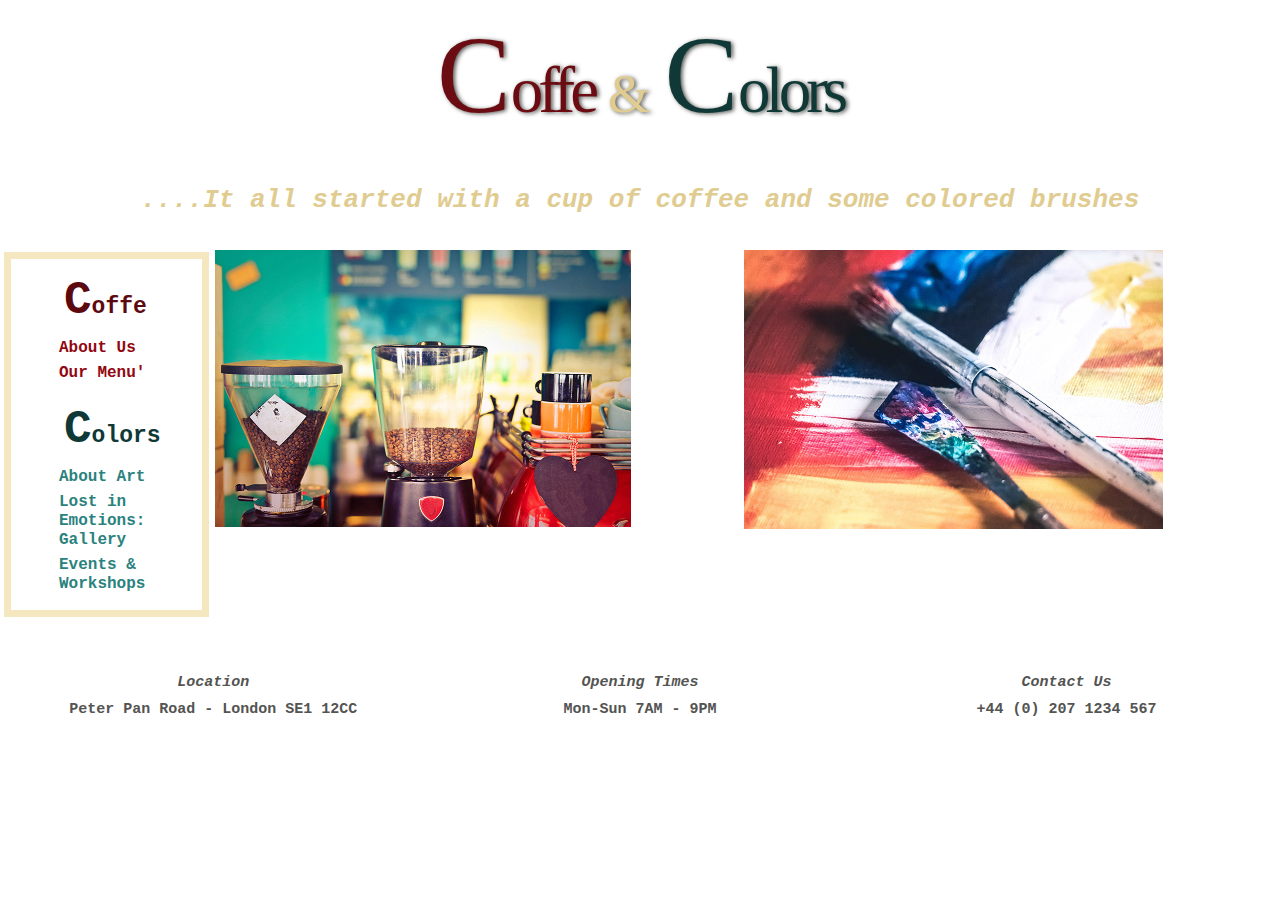
<file: index.html>
<!DOCTYPE html>
<html>
<head>
	<title>Coffee And Colors HomePage</title>
	<meta charset="UTF-8">
	<meta name="keywords" content="HTML,CSS">
	<link rel="stylesheet" type="text/css" href="same.css">
	<meta name="viewport" content="width=device-width, initial-scale=1.0">
</head>	
<body>
	<header class="shopname"><font style="font-size:1.7em;color:#6b0c12;">C</font><font style="letter-spacing:-5px;color:#6b0c12;">offe</font><font style="color:#e0cc90; font-size:55px;"> & </font><font style="font-size:1.7em;color:#0f3836;">C</font><font style="letter-spacing:-5px;color:#0f3836;">olors</font></header>		
	<h2><i>....It all started with a cup of coffee and some colored brushes</i></h2>	
	<div class="clearfix0">
		<div class="navleft">		
			<div class="nav">			
				<ul>
					<li class="navtitle" style="color:#5c0a0f;"><font style="font-size:2em;">C</font><font>offe</font></li>
					<li><a class="one" href="AboutUs.html">About Us</a></li>
					<li><a class="one" href="OurMenu.html">Our Menu'</a></li>
				</ul>					
				<ul>
					<li class="navtitle" style="color:#0f3836;"><font style="font-size:2em;">C</font><font>olors</font></li>
					<li><a class="two" href="AboutArt.html">About Art</a></li>
					<li><a class="two" href="Gallery.html">Lost in Emotions: Gallery</a></li>
					<li><a class="two" href="Events.html">Events & Workshops</a></li>
				</ul>
			</div>
		</div>	
		<div class="navpics" style="padding-right:5px;"><img src="Images/MAIN PAGE/pexels-andrea-piacquadio-948364.jpg" width="80%" alt="coffee machine"></div>
		<div class="navpics"><img src="Images/MAIN PAGE/pexels-steve-johnson-1061778.jpg" width="80%" alt="paint brushes"></div>	
	</div>
	<br>
	<div class="footer">
		<div class="footertext"><h4><i>Location</i><br>Peter Pan Road - London SE1 12CC</h4></div>
		<div class="footertext"><h4><i>Opening Times</i><br>Mon-Sun 7AM - 9PM</h4></div>		
		<div class="footertext"><h4><i>Contact Us</i><br>+44 (0) 207 1234 567</h4></div>
	</div>	
</body>
</html>
</file>
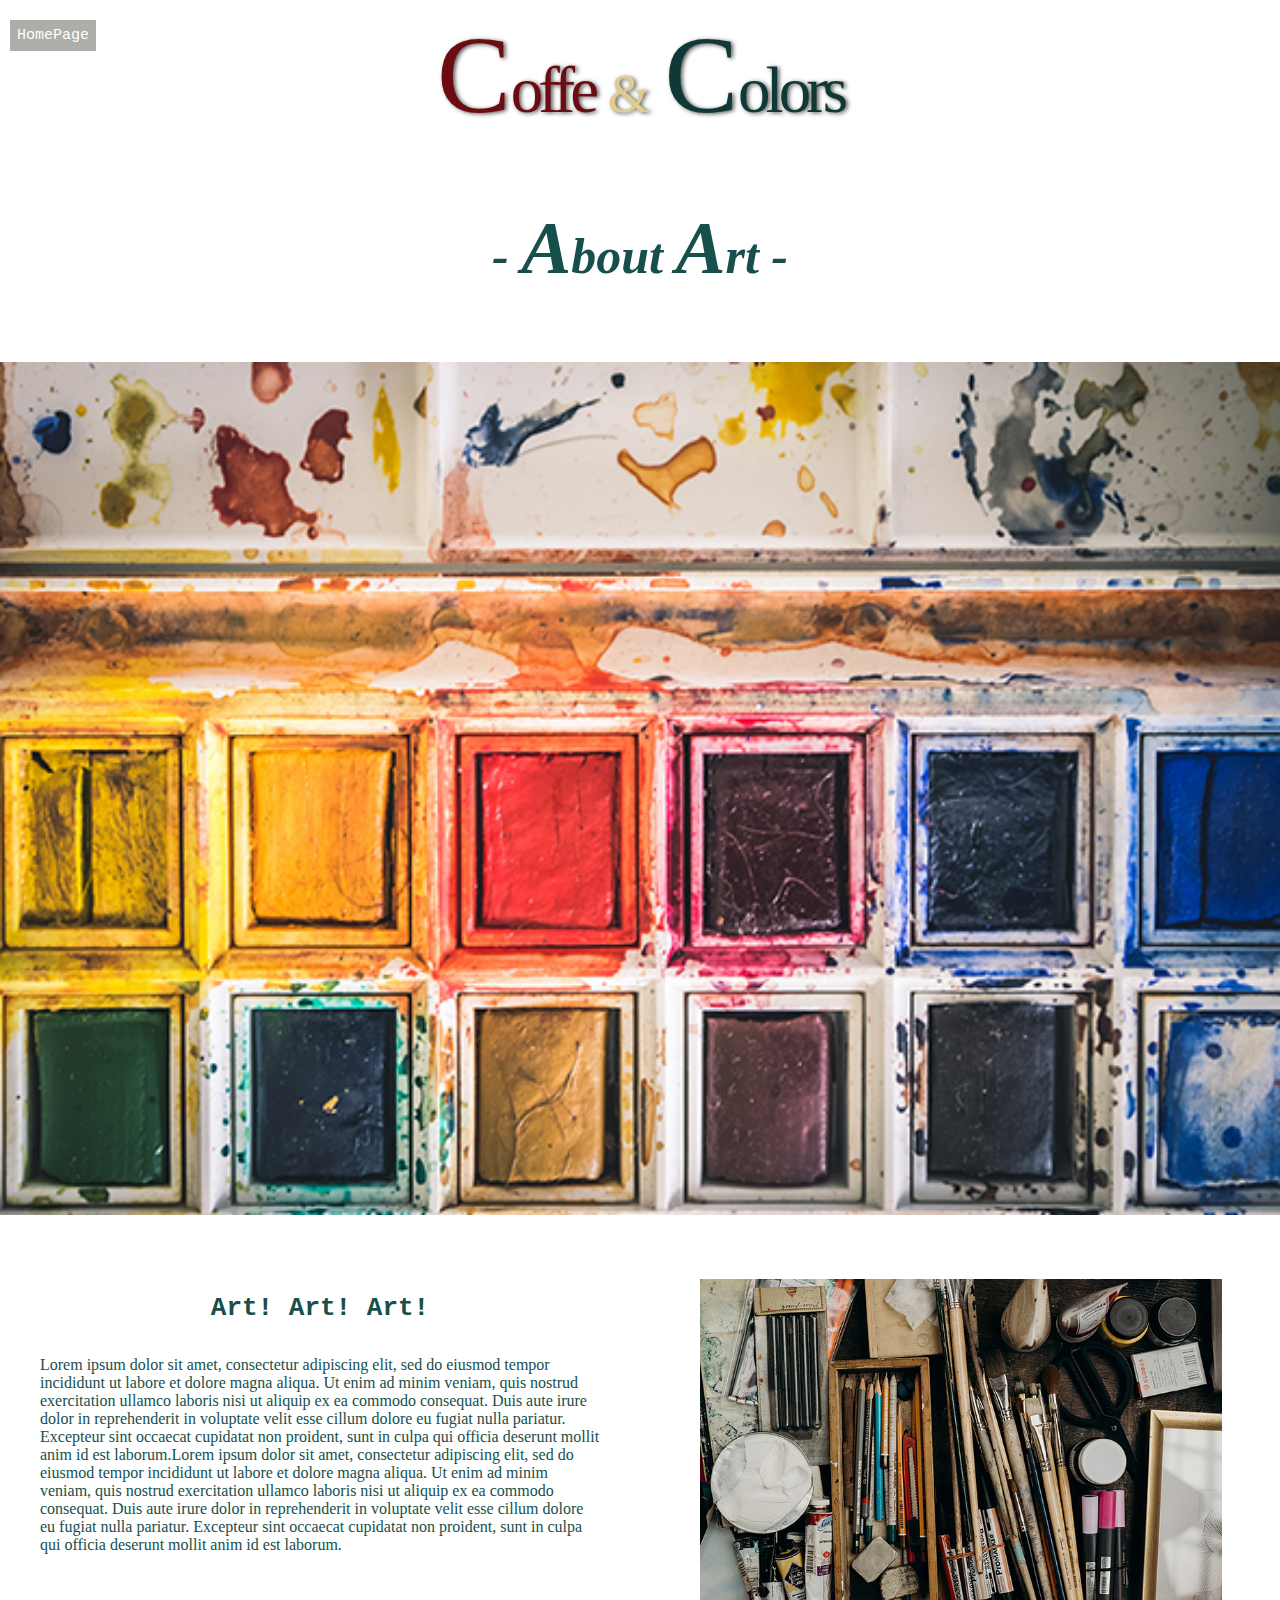
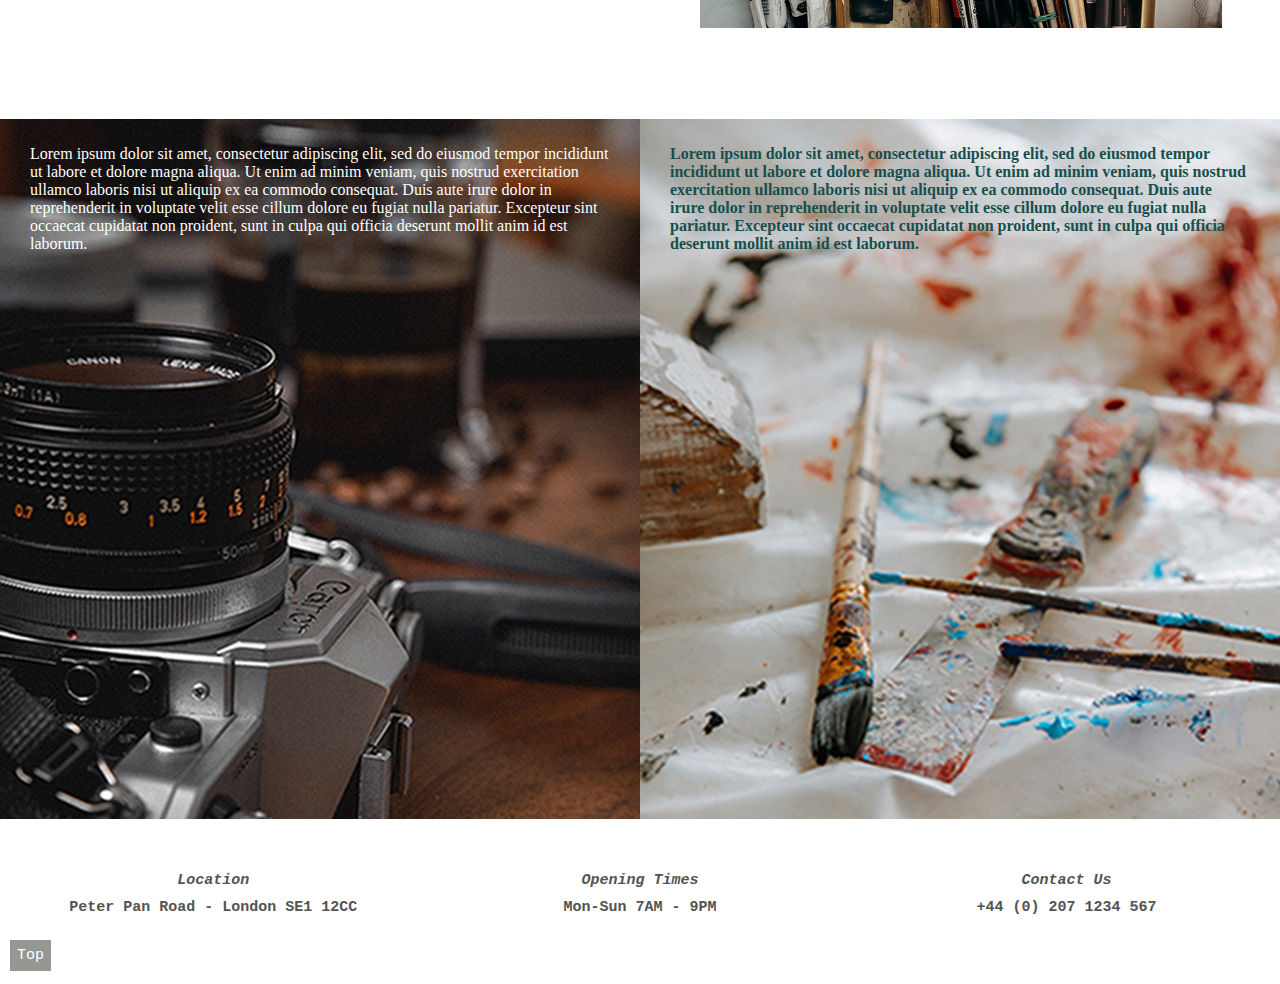
<file: AboutArt.html>
<!DOCTYPE html>
<html>
<head>
	<title>AboutArt</title>
	<meta charset="UTF-8">
	<meta name="keywords" content="HTML,CSS">
	<link rel="stylesheet" type="text/css" href="same.css">
	<meta name="viewport" content="width=device-width, initial-scale=1.0">
</head>

<body>
	<header class="shopname"><font style="font-size:1.7em;color:#6b0c12;">C</font><font style="letter-spacing:-5px;color:#6b0c12;">offe</font><font style="color:#e0cc90; font-size:55px;"> & </font><font style="font-size:1.7em;color:#0f3836;">C</font><font style="letter-spacing:-5px;color:#0f3836;">olors</font></header>
	<h1 class="arttitle"> - <font style="font-size:1.5em;">A</font>bout <font style="font-size:1.5em;">A</font>rt - </h1>
	<br>
	<img src="Images/ART/ART HOME PAGE/4.jpg" width="100%" alt="colors">
	<div class="clearfix3">
		<div class="textart"><h2 style="color:#174f4c;">Art! Art! Art!</h2>
		<p style="color:#174f4c; column-rule:1;">Lorem ipsum dolor sit amet, consectetur adipiscing elit, sed do eiusmod tempor incididunt ut labore et dolore magna aliqua. Ut enim ad minim veniam, quis nostrud exercitation ullamco laboris nisi ut aliquip ex ea commodo consequat. Duis aute irure dolor in reprehenderit in voluptate velit esse cillum dolore eu fugiat nulla pariatur. Excepteur sint occaecat cupidatat non proident, sunt in culpa qui officia deserunt mollit anim id est laborum.Lorem ipsum dolor sit amet, consectetur adipiscing elit, sed do eiusmod tempor incididunt ut labore et dolore magna aliqua. Ut enim ad minim veniam, quis nostrud exercitation ullamco laboris nisi ut aliquip ex ea commodo consequat. Duis aute irure dolor in reprehenderit in voluptate velit esse cillum dolore eu fugiat nulla pariatur. Excepteur sint occaecat cupidatat non proident, sunt in culpa qui officia deserunt mollit anim id est laborum.</p></div>
		<div class="tools"><img src="Images/ART/ART HOME PAGE/1.jpg" width="90%" alt="drawing tools"></div>
	</div>
	
	<div class="clearfix4">
		<div class="camera"><p style="color:white; padding-top:10px; padding-left:30px; padding-right:30px;column-gap:37px;">Lorem ipsum dolor sit amet, consectetur adipiscing elit, sed do eiusmod tempor incididunt ut labore et dolore magna aliqua. Ut enim ad minim veniam, quis nostrud exercitation ullamco laboris nisi ut aliquip ex ea commodo consequat. Duis aute irure dolor in reprehenderit in voluptate velit esse cillum dolore eu fugiat nulla pariatur. Excepteur sint occaecat cupidatat non proident, sunt in culpa qui officia deserunt mollit anim id est laborum.</p></div>
		<div class="brushes"><p style="color:#174f4c; padding-top:10px; padding-left:30px; padding-right:30px;column-gap:37px"><b>Lorem ipsum dolor sit amet, consectetur adipiscing elit, sed do eiusmod tempor incididunt ut labore et dolore magna aliqua. Ut enim ad minim veniam, quis nostrud exercitation ullamco laboris nisi ut aliquip ex ea commodo consequat. Duis aute irure dolor in reprehenderit in voluptate velit esse cillum dolore eu fugiat nulla pariatur. Excepteur sint occaecat cupidatat non proident, sunt in culpa qui officia deserunt mollit anim id est laborum.</b></p></div>	
	</div>
	<br>
	<div class="footer">
		<div class="footertext"><h4><i>Location</i><br>Peter Pan Road - London SE1 12CC</h4></div>
		<div class="footertext"><h4><i>Opening Times</i><br>Mon-Sun 7AM - 9PM</h4></div>		
		<div class="footertext"><h4><i>Contact Us</i><br>+44 (0) 207 1234 567</h4></div>
	</div> 	
	<br><br>
	<a href="index.html"><p id="phomepg">HomePage</p></a>	
	<button onclick="topFunction()" id="myBtn" title="Go to top">Top</button>
	<script>
	var mybutton = document.getElementById("myBtn");

	function topFunction() {
	document.body.scrollTop = 0;
	document.documentElement.scrollTop = 0;
	}	
	</script>
</body>
</html>
</file>
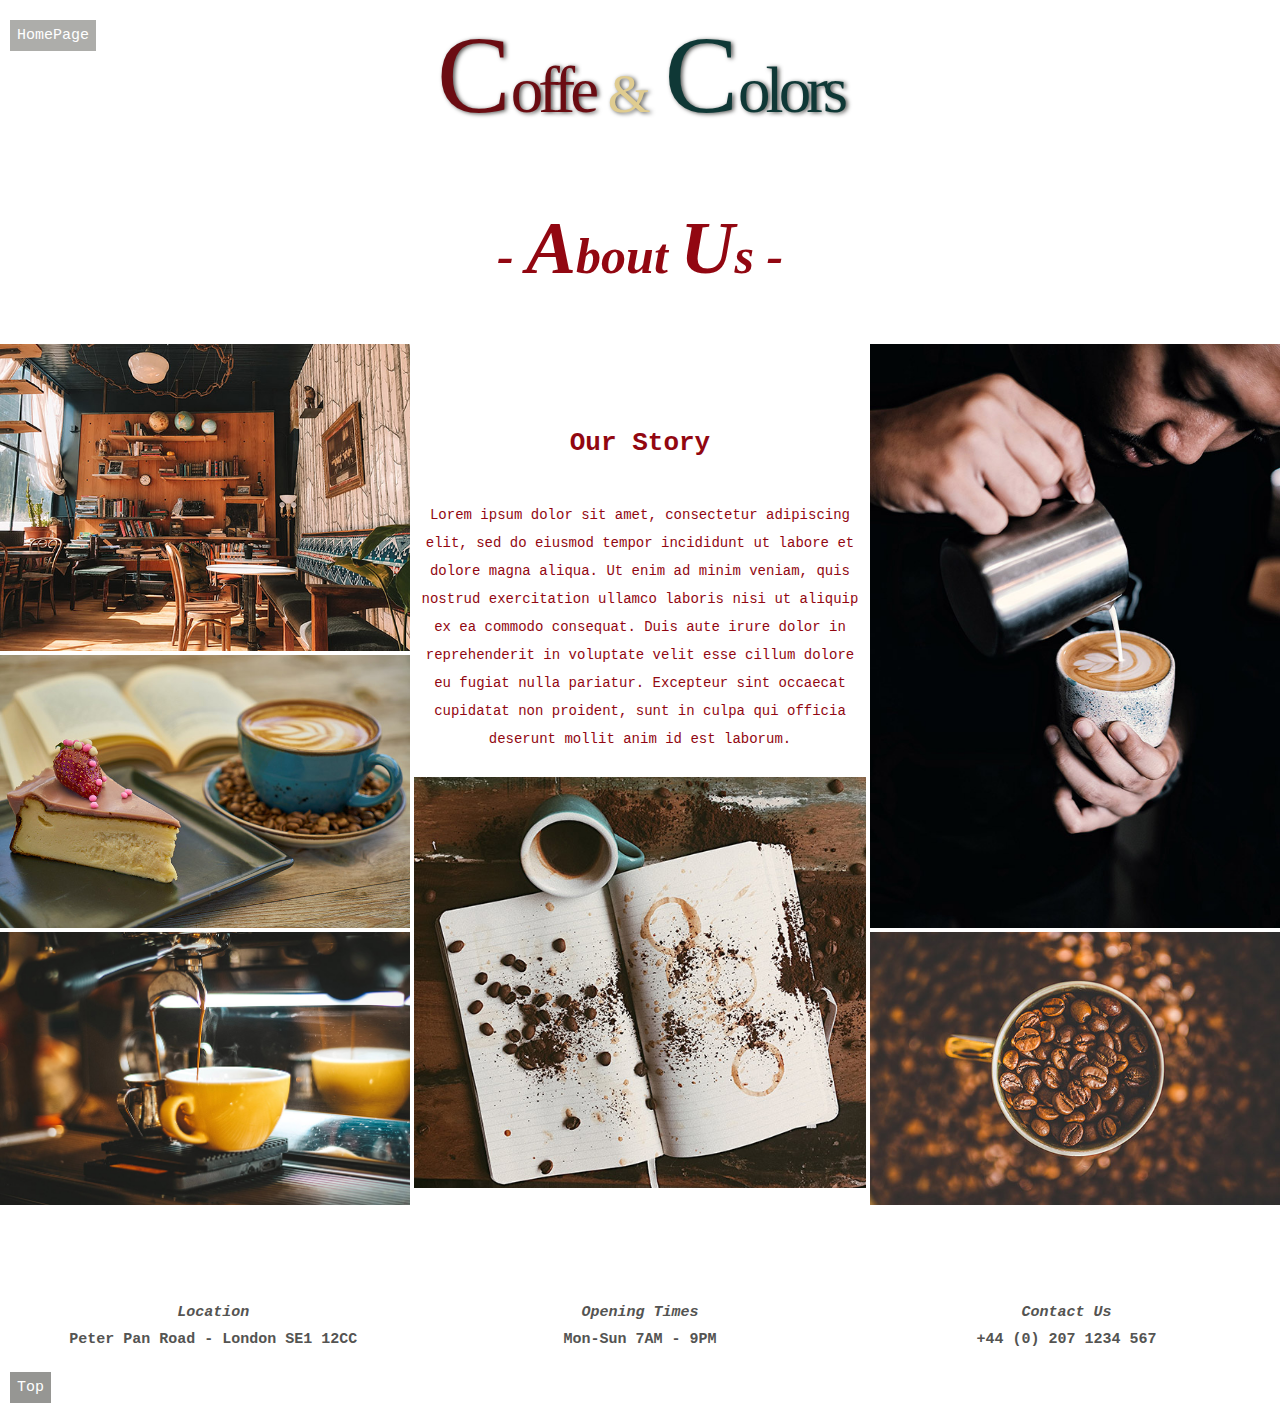
<file: AboutUs.html>
<!DOCTYPE html>
<html>
<head>
	<title>AboutUs</title>
	<meta charset="UTF-8">
	<meta name="keywords" content="HTML,CSS">
	<link rel="stylesheet" type="text/css" href="same.css">
	<meta name="viewport" content="width=device-width, initial-scale=1.0">
</head>

<body>
	<header class="shopname"><font style="font-size:1.7em;color:#6b0c12;">C</font><font style="letter-spacing:-5px;color:#6b0c12;">offe</font><font style="color:#e0cc90; font-size:55px;"> & </font><font style="font-size:1.7em;color:#0f3836;">C</font><font style="letter-spacing:-5px;color:#0f3836;">olors</font></header>
	<h1 class="coffeetitle"> - <font style="font-size:1.5em;">A</font>bout <font style="font-size:1.5em;">U</font>s - </h1>
	<div class="clearfix1">
		<div class="imgaboutusleft" >
			<img src="Images/COFFEE/ABOUT US/pexels-haley-black-3968061.jpg" width="100%" alt="coffee shop">
			<img src="Images/COFFEE/ABOUT US/pexels-engin-akyurt-2478330.jpg" width="100%" alt="cappuccino and cake">
			<img src="Images/COFFEE/ABOUT US/pexels-marta-dzedyshko-2067628.jpg" width="100%" alt="coffee cup">
		</div>
		<div class="content"><h2 style="color:#920711;">Our Story</h2>
		<p class="pcoffee">Lorem ipsum dolor sit amet, consectetur adipiscing elit, sed do eiusmod tempor incididunt ut labore et dolore magna aliqua. Ut enim ad minim veniam, quis nostrud exercitation ullamco laboris nisi ut aliquip ex ea commodo consequat. Duis aute irure dolor in reprehenderit in voluptate velit esse cillum dolore eu fugiat nulla pariatur. Excepteur sint occaecat cupidatat non proident, sunt in culpa qui officia deserunt mollit anim id est laborum.</p>	
		<img src="Images/COFFEE/ABOUT US/pexels-viktoria-alipatova-2074120.jpg" width="98%"  alt="coffee and book">
		</div>	
		<div class="imgaboutusright">
			<img src="Images/COFFEE/ABOUT US/pexels-barcelona-albertus-1924951.jpg" width="100%"  alt="pouring latte">
			<img src="Images/COFFEE/ABOUT US/pexels-negative-space-134577.jpg" width="100%" alt="coffe ground">	
		</div>
	</div>
	<br>
	<div class="footer">
		<div class="footertext"><h4><i>Location</i><br>Peter Pan Road - London SE1 12CC</h4></div>
		<div class="footertext"><h4><i>Opening Times</i><br>Mon-Sun 7AM - 9PM</h4></div>		
		<div class="footertext"><h4><i>Contact Us</i><br>+44 (0) 207 1234 567</h4></div>
	</div> 	
	<br><br>
	<a href="index.html"><p id="phomepg">HomePage</p></a>	
	<button onclick="topFunction()" id="myBtn" title="Go to top">Top</button>
	<script>
	var mybutton = document.getElementById("myBtn");

	function topFunction() {
	document.body.scrollTop = 0;
	document.documentElement.scrollTop = 0;
	}	
	</script>
</body>
</html>
</file>
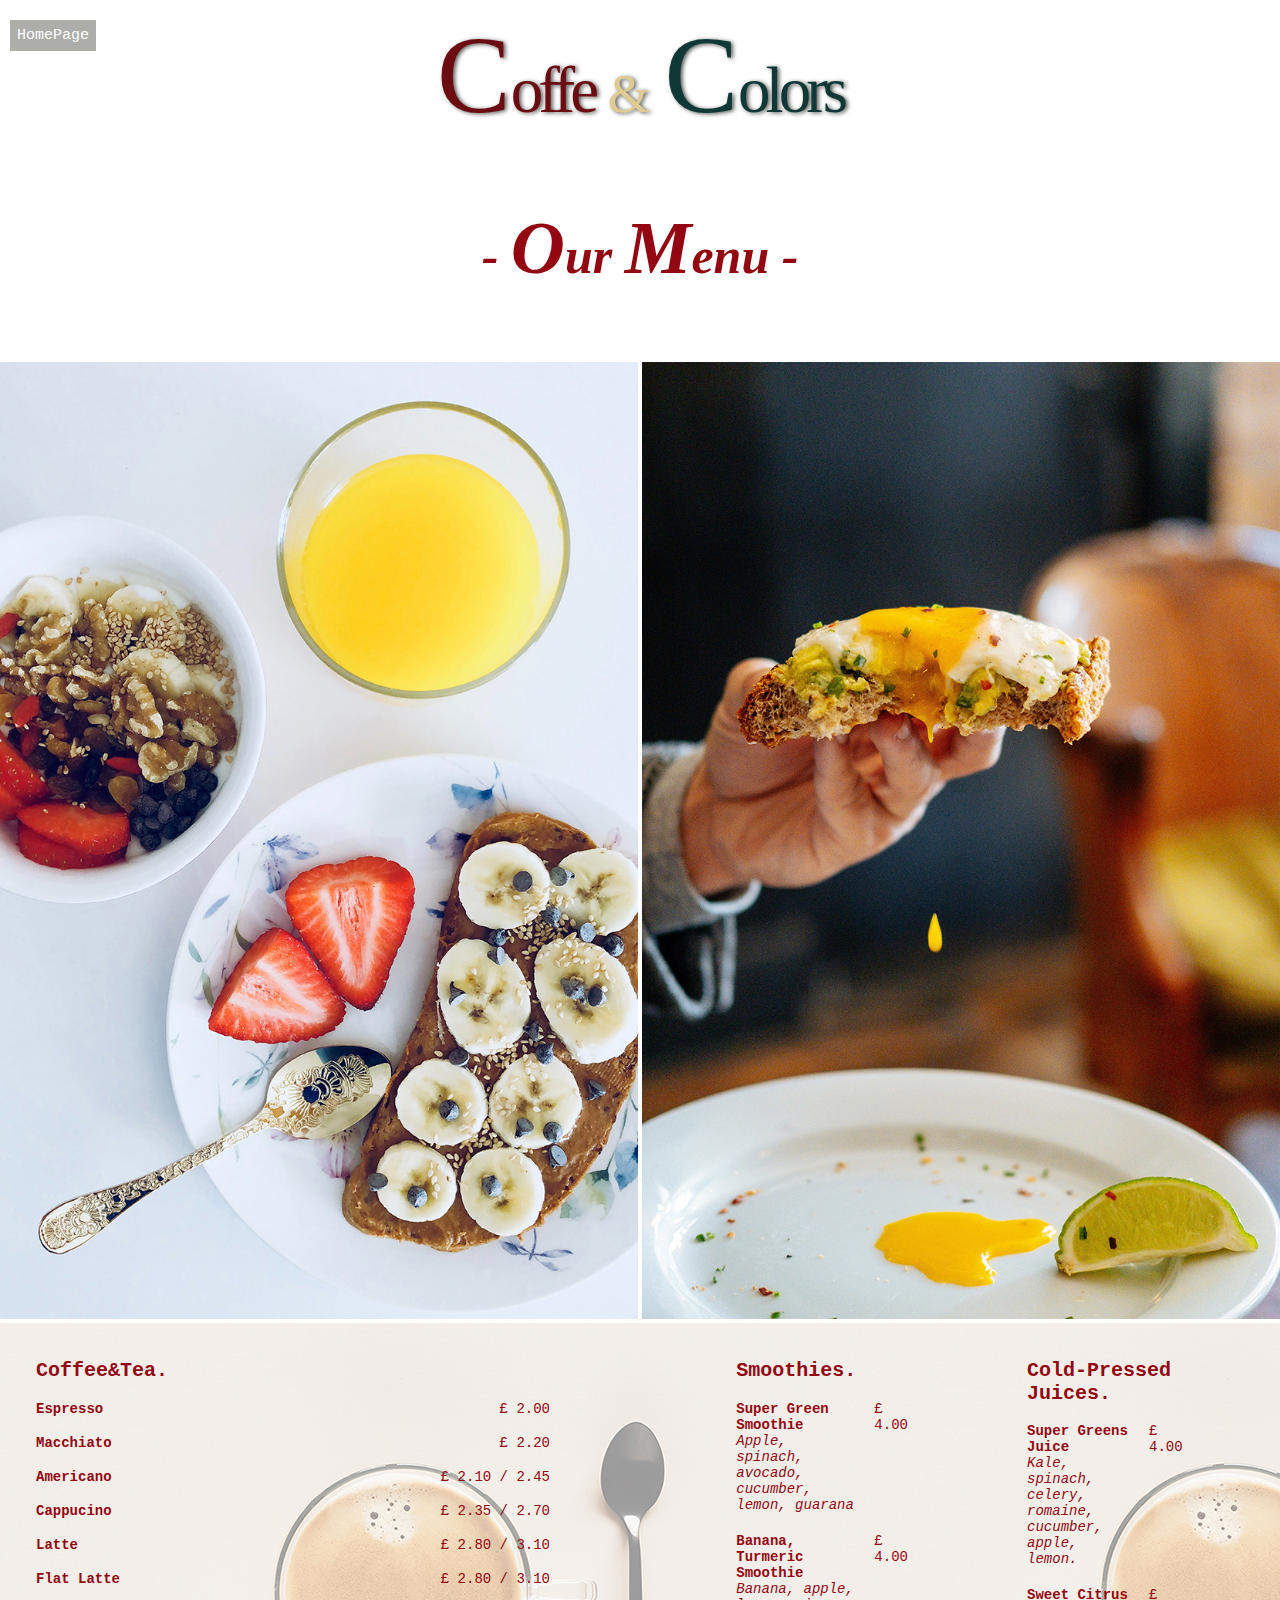
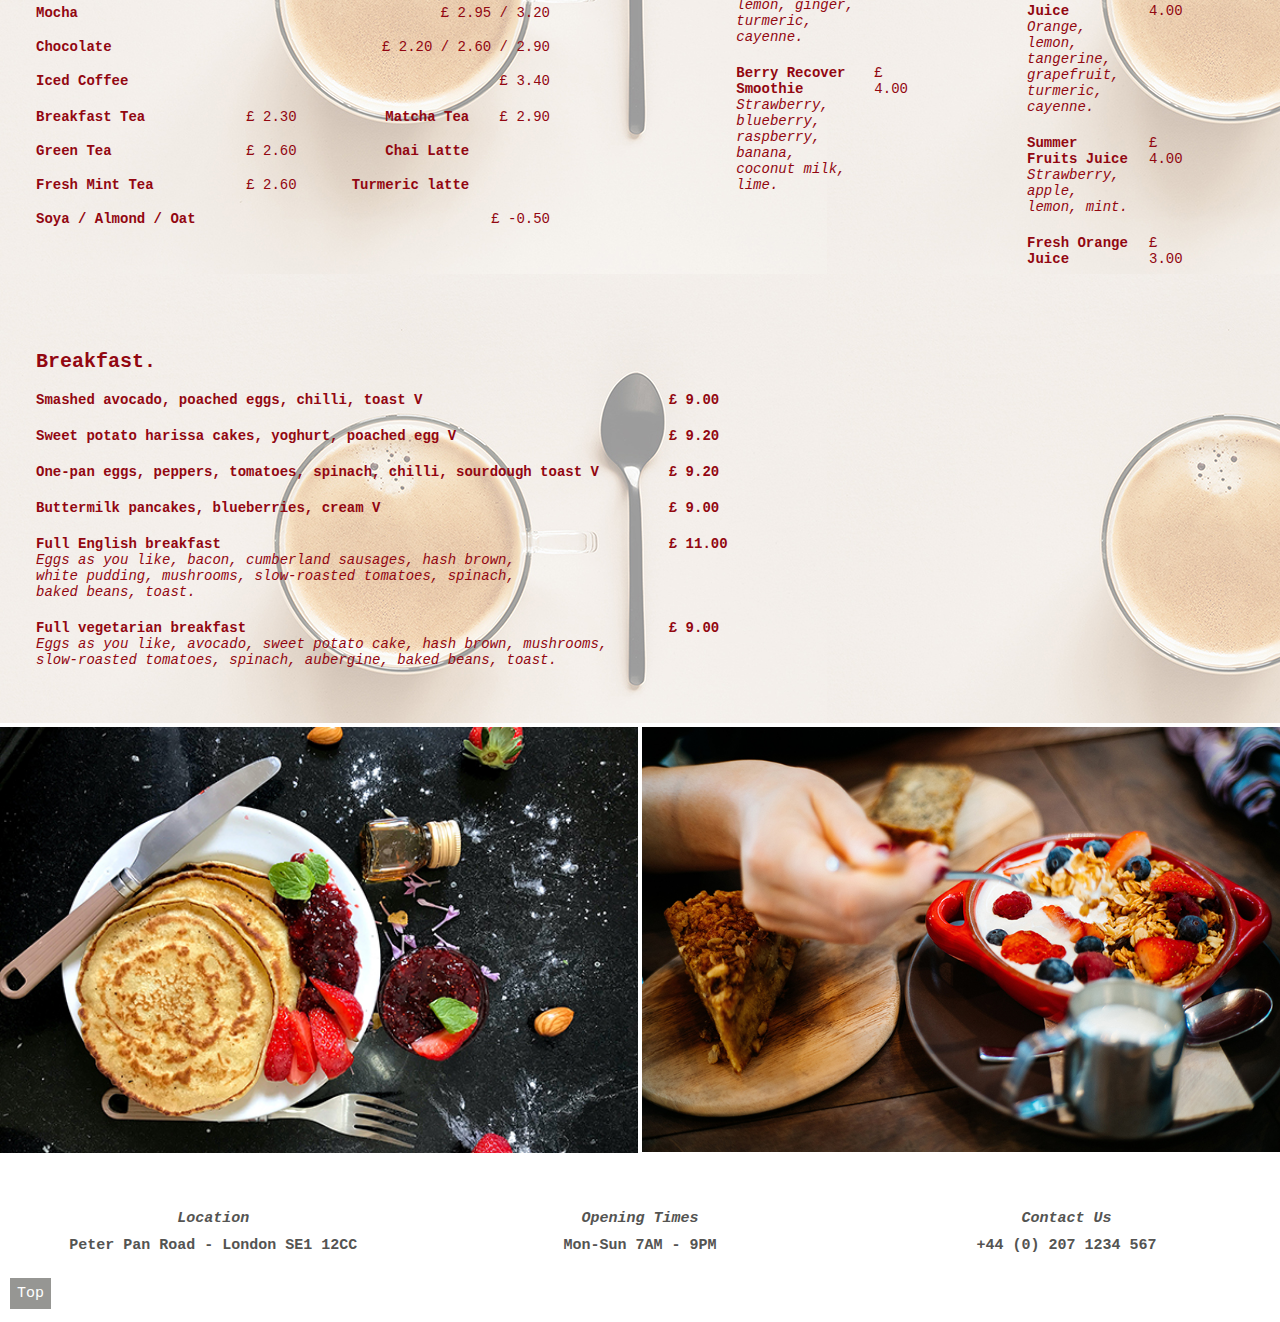
<file: OurMenu.html>
<!DOCTYPE html>
<html>
<head>
	<title>OurMenu</title>
	<meta charset="UTF-8">
	<meta name="keywords" content="HTML,CSS">
	<link rel="stylesheet" type="text/css" href="same.css">
	<meta name="viewport" content="width=device-width, initial-scale=1.0">
</head>

<body>
	<header class="shopname"><font style="font-size:1.7em;color:#6b0c12;">C</font><font style="letter-spacing:-5px;color:#6b0c12;">offe</font><font style="color:#e0cc90; font-size:55px;"> & </font><font style="font-size:1.7em;color:#0f3836;">C</font><font style="letter-spacing:-5px;color:#0f3836;">olors</font></header>
	<h1 class="coffeetitle"> - <font style="font-size:1.5em;">O</font>ur <font style="font-size:1.5em;">M</font>enu - </h1>
	<br>
	<div class="clearfix2">
		<div class="imgmenu" style="padding-right:2px"><img src="Images/COFFEE/MENU/pexels-lisa-vhb-916925.jpg" width="100%" alt="peanutbutter"></div>
		<div class="imgmenu" style="padding-left:2px"><img src="Images/COFFEE/MENU/pexels-mister-mister-3636958.jpg" width="100%" alt="eggs"></div>
	</div>			
	<table background="Images/COFFEE/MENU/pexels-karolina-grabowska-4226806.jpg" width="100%"  height="1000px">
	<tr valign="top">
		<td>
			<table  width="550px"> <!-- coffee and Tea Menu-->
				<th align="left">Coffee&amp;Tea.</th>
				<tr>
					<td><b>Espresso</b></td>
					<td colspan="3" style="text-align:right;">£ 2.00</td>
				</tr>
					
				<tr>
					<td><b>Macchiato</b></td>
					<td colspan="3" style="text-align:right;">£ 2.20</td>
				</tr>
					
				<tr>
					<td><b>Americano</b></td>
					<td colspan="3" style="text-align:right;">£ 2.10 / 2.45</td>
				</tr>
					
				<tr>
					<td><b>Cappucino</b></td>			
					<td colspan="3" style="text-align:right;">£ 2.35 / 2.70 </td>	
				</tr>
					
				<tr>
					<td><b>Latte</b></td>
					<td colspan="3" style="text-align:right;">£ 2.80 / 3.10</td>
				</tr>
					
				<tr>
					<td><b>Flat Latte</b></td>
					<td colspan="3" style="text-align:right;">£  2.80 / 3.10</td>
				</tr>
					
				<tr>
					<td><b>Mocha</b></td>
					<td colspan="3" style="text-align:right;">£ 2.95 / 3.20 </td>
				</tr>
					
				<tr>
					<td><b>Chocolate</b></td>
					<td colspan="3" style="text-align:right;">£ 2.20 / 2.60 / 2.90</td>
				</tr>
					
				<tr>
					<td><b>Iced Coffee</b></td>
					<td colspan="3" style="text-align:right;">£ 3.40</td>
				</tr>
					
				<tr></tr>
					
				<tr>
					<td><b>Breakfast Tea</b></td>
					<td>£ 2.30</td>
					<td style="text-align:right;"><b>Matcha Tea</b></td>
					<td style="text-align:right;">£ 2.90</td>
				</tr>
					
				<tr>
					<td><b>Green Tea</b></td>
					<td>£ 2.60</td>
					<td style="text-align:right;"><b>Chai Latte</b></td>
				</tr>
					
				<tr>
					<td><b>Fresh Mint Tea</b></td>
					<td>£ 2.60 </td>
					<td style="text-align:right;"><b>Turmeric latte</b></td>
				</tr>
			
				<tr>
					<td><b>Soya / Almond / Oat</b></td>
					<td colspan="3"style="text-align:right;">£ -0.50 </td>
				</tr>	
			</table>	
		</td>
			
		<td>
			<table><!--Smoothies-->
				<th align="left">Smoothies.</th>
				<tr>
					<td width="120px"><b>Super Green Smoothie</b><br><i>Apple, spinach, avocado, cucumber, lemon, guarana</i></td>
					<td valign="top" width="60px">£ 4.00</td>
				</tr>	
				
				<tr></tr>
				
				<tr>
					<td><b>Banana, Turmeric Smoothie</b><br><i>Banana, apple, lemon, ginger, turmeric, cayenne.</i></td>
					<td valign="top">£ 4.00</td>
				</tr>
				
				<tr></tr>
				
				<tr>
					<td><b>Berry Recover Smoothie</b><br><i>Strawberry, blueberry, raspberry, banana, coconut milk, lime.</i></td>
					<td valign="top">£ 4.00</td>
				</tr>			
			</table>	
		</td>
			
		<td>
			<table ><!--Cold Pressed Juice-->	
				<th colspan="2" align="left">Cold-Pressed Juices.</th>
				<tr>
					<td width="120px"><b>Super Greens Juice</b><br><i>Kale, spinach, celery, romaine, cucumber, apple, lemon.</i></td>
					<td width="60px"valign="top">£ 4.00</td>
				</tr>
				
				<tr></tr>
				
				<tr>
					<td><b>Sweet Citrus Juice</b><br><i>Orange, lemon, tangerine, grapefruit, turmeric, cayenne.</i></td>
					<td valign="top">£ 4.00</td>
				</tr>
				
				<tr></tr>
				
				<tr>
					<td><b>Summer Fruits Juice</b><br><i>Strawberry, apple, lemon, mint.</i></td>
					<td valign="top">£ 4.00</td>
				</tr>	
				
				<tr></tr>
				
				<tr><td><b>Fresh Orange Juice</b></td>
					<td>£ 3.00</td>
				</tr>			
			</table>	
		</td>	
	</tr>

	<tr>
		<td colspan="3" valign="top">
			<table width="800px"><!--Breakfast-->
				<th style="text-align:left;">Breakfast.</th>
				<tr>
				<td width="300px"><b>Smashed avocado, poached eggs, chilli, toast V</b></td>
				<td width="70px"><b>£ 9.00</b></td>
				</tr>	
				<tr></tr>
				
				<tr>
				<td><b>Sweet potato harissa cakes, yoghurt, poached egg V </b></td>
				<td><b>£ 9.20</b></td>
				</tr>
				<tr></tr>
				
				<tr>
				<td><b>One-pan eggs, peppers, tomatoes, spinach, chilli, sourdough toast V</b></td>
				<td valign="top"><b>£ 9.20</b></td>
				</tr>
				<tr></tr>
			
				<tr>
				<td><b>Buttermilk pancakes, blueberries, cream V</b></td>
				<td><b>£ 9.00</b></td>
				</tr>
				<tr></tr>
				
				<tr>
				<td><b>Full English breakfast</b><br><i>Eggs as you like, bacon, cumberland sausages, hash brown,<br> white pudding, mushrooms, slow-roasted tomatoes, spinach, <br>baked beans, toast.</i></td>
				<td valign="top"><b>£ 11.00</b></td>
				</tr>
				<tr></tr>
				
				<tr>
				<td><b>Full vegetarian breakfast</b><br><i>Eggs as you like, avocado, sweet potato cake, hash brown, mushrooms, <br>slow-roasted tomatoes, spinach, aubergine, baked beans, toast.</i></td>
				<td valign="top"><b>£ 9.00</b></td>
				</tr>			
			</table>
		</td>
	</tr>
	</table>

	<div class="clearfix2" style="padding-top:4px;">
		<div class="imgmenu" style="padding-right:2px"><img src="Images/COFFEE/MENU/pexels-rama-khandkar-2113556.jpg" width="100%" alt="pancakes"></div>
		<div class="imgmenu" style="padding-left:2px"><img src="Images/COFFEE/MENU/pexels-flo-dahm-1065030.jpg" width="100%" alt="cereals and yogurth"></div>
	</div>
	<br>
	<div class="footer">
		<div class="footertext"><h4><i>Location</i><br>Peter Pan Road - London SE1 12CC</h4></div>
		<div class="footertext"><h4><i>Opening Times</i><br>Mon-Sun 7AM - 9PM</h4></div>		
		<div class="footertext"><h4><i>Contact Us</i><br>+44 (0) 207 1234 567</h4></div>
	</div> 	
	<br><br>
	<a href="index.html"><p id="phomepg">HomePage</p></a>	
	<button onclick="topFunction()" id="myBtn" title="Go to top">Top</button>
	<script>
	var mybutton = document.getElementById("myBtn");

	function topFunction() {
	document.body.scrollTop = 0;
	document.documentElement.scrollTop = 0;
	}	
	</script>
</body>
</html>
</file>
<file: same.css>
* {box-sizing:border-box;}

body{margin:0;}

.shopname{
	font:65px Lucida Console,Prestige Elite Std;
	text-shadow:2px 1px 4px rgb(84,84,82);
	text-align:center;
	padding: 12px;
}

.coffeetitle{
	font:50px Lucida Console,Prestige Elite Std;
	color:#920711;
	text-align:center;
	font-weight:bold;
	font-style:italic;
	padding:20px;	
}

.arttitle{
	font:50px Lucida Console,Prestige Elite Std;
	color:#174f4c;
	text-align: center;
	font-weight:bold;
	font-style:italic;
	padding:20px;
}

h2{
	font: 26px Lucida Console,Lucida Sans Console, Courier New;
	text-align:center;
	color:#e0cc90;
	padding:12px;
	font-weight:bold;
}

h3{
	font: 21px Lucida Console, Lucida Sans Console, Courier New;
	text-align:center;
	font-weight:bold;
}

h4{
	font:15px Lucida Console, Lucida Sans Console, Courier New;
	color:#545452;
	font-weight:bold;
	line-height:1.8;
}

.pcoffee{
	font:14px Lucida Console, Lucida Sans Console, Courier New;
	color:#920711;
	line-height:2;
	text-align: center;
	padding:10px;
}

.part{
	font:14px Lucida Console,Lucida Sans Console, Courier New;
	line-height:1.6;	
	text-align:justify;
	font-weight:bold;
}

.pevents{
	font:14px Lucida Console,Lucida Sans Console, Courier New;
	line-height:1.6;
	text-align: left;
	column-count:2;
}

.navtitle{
	font: 23px Lucida Console,Lucida Sans Console, Courier New;	
	text-align:left;
	font-weight:bold;
	margin:5px;
}

.navleft{
	float:left;
	width:16%;
	border:7px solid #f5e8c1;
	height:365px;
	margin:4px;
}

.navpics{
	float:left;
	width:41%;
	height:358px;
	margin:2px;
}

.clearfix0::after {
  content: "";
  clear: both;
  display: table;
}

/*Navigation bar*/
ul{  
	list-style-type: none;
	margin-left:8px;
}

li{padding-bottom:6px;}

a.one{
	font-family: Lucida Console,Lucida Sans Console,Courier New;	
	color:#920711;
	font-weight:bold;
	font-size:16px;	
	text-decoration:none;	
}

a.one:hover {
	font-size:110%;	
	font-weight:bold;
	text-decoration:underline;
}

a.two{
	font-family:Lucida Console, Lucida Sans Console,Courier New;	
	color:#2a827e;
	font-weight:bold;
	font-size:16px;
	text-decoration:none;	
}

a.two:hover {
	font-size:110%;
	font-weight:bold;
	text-decoration:underline;
}	
/*End Navigation Bar*/



/*About Us Pics*/
.imgaboutusleft{
	float:left;
	height:907px;
	width:32%;
	/*border: 1px solid black;*/
}

.imgaboutusright{
	float:left;
	height:907px;
	width:32%;
	/*border: 1px solid black;*/
}

.content{
	float:left;
	height:907px;
	width:36%;
	/*border: 1px solid black;*/
	text-align: center;
	padding-top:50px;
}

.clearfix1:after {
  content: "";
  display: table;
  clear: both;
}


/*Menu page*/
table,th,td{	
	font:14px Lucida Console,Courier New;
	color:#920711;
	/*border: 1px solid black;*/
	padding:8px;
}

th{
	font-weight:bold;
	font-size:20px;
	height:40px;
}

.imgmenu{
	float:left;
	width:50%;
}

.clearfix2:after {
  content: "";
  display: table;
  clear: both;
}


/*About Art Page*/
.textart{
	float:left;
	width:50%;
	padding:40px;
	height:500px;
}

.tools{
	float:left;	
	width:50%;
	height:500px;
	padding-top:60px;
	padding-left:60px;
}

.clearfix3:after {
  content: "";
  display: table;
  clear: both;
}

.camera{
	float:left;
	width:50%;
	height:700px;
	background-image:url("Images/ART/ART HOME PAGE/2.jpg");
	background-repeat:no-repeat;
}

.camera:hover{
	transform:scale(1.1,1.1);
	transition: transform 2s;
}

.brushes{
	float:left;	
	width:50%;
	height:700px;
	background-image:url("Images/ART/ART HOME PAGE/3.jpg");	
	background-repeat:no-repeat;
}

.brushes:hover{
	transform:scale(1.1,1.1);
	transition: transform 2s;
}

.clearfix4:after {
  content: "";
  display: table;
  clear: both;
}


/*Gallery Page*/
.div1{height:1000px;}

.div2{height:1390px;}

.div3{height:1470px;}

.img{display:inline-block;}

.picright{
	float:left;
	width:50.50%;
}

.first{
	float:left;
	width:49.50%;
	background-image:url("Images/ART/COLOR BLOCK COLLECTION/pexels-alena-koval-886521.jpg");
	background-repeat:no-repeat;
}

.second{
	float:left;
	width:49.50%;
	background-image:url("IMAGES/ART/PAINTING ABSTRACT COLLECTION/pexels-steve-johnson-1548111.jpg");
	background-repeat:no-repeat;
}

.third{
	float:left;
	width:49.50%;
	background-image:url("IMAGES/ART/BLACK AND WHITE PPL COLLECTION/pexels-elina-krima-3317936.jpg");
	background-repeat:no-repeat;
}

.clearfix::after {
  content: "";
  clear: both;
  display: table;
}

.artist1{
	width:500px;
	height:450px;
	margin:20px;
	margin-left:110px;
	margin-top:90px;
	color:#479c75;
}

.artist2{
	width:500px;
	height:450px;
	margin-left:110px;
	margin-top:20px;
	color:#114988;
}
.artist3{
	width:400px;
	height:400px;
	margin-left:160px;
	margin-top:10px;
	color:#828080;
}

/*Events & Workshop page*/
.event1{height:500px;}

.event2{height:500px;}

.eventpics{display:inline-block;}

.digital{
	display:inline-block;
	width:400px;
	height:400px;
	color:#b75389;
	padding:15px;
}

.photo{
	display:inline-block;
	width:400px;
	height:400px;
	color:#919ba6;
	padding:15px;
}
/*End Events&Workshop Page*/

.footertext{
  float: left;
  width: 33.33%;
  height: 80px; 
  text-align:center;
  padding:10px;
  color:#545452;
}

.footer:after {
  content: "";
  display: table;
  clear: both;
}


#phomepg{
	position:absolute;
	top:5px;
	left:10px;
	background-color:#adadaa; 
	font:15px Lucida Sans Console, Prestige Elite Std, Courier New;
	color:white; 	
	cursor:pointer; 
	padding:7px;	
}

#phomepg:hover {background-color:#555;}

#myBtn {
	position:relative;
	left:10px;
	bottom: 13px;	
	z-index:99; 
	border:none;  
	background-color:#969693; 
	font:15px Lucida Sans Console, Prestige Elite Std, Courier New;
	color:white; 	
	cursor:pointer; 
	padding:7px;
	font-size:15px; 
}

#myBtn:hover {background-color: #555;}
</file>
